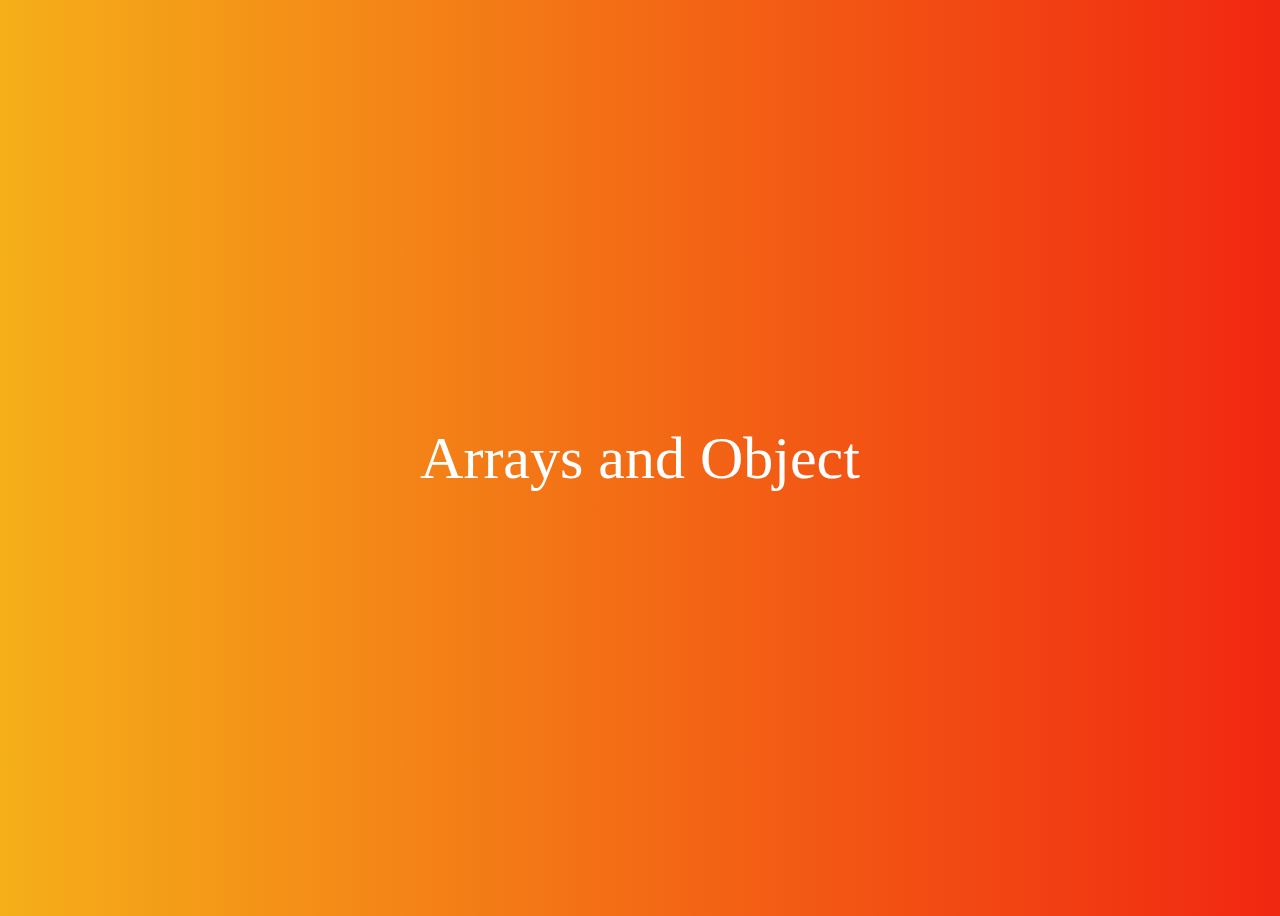
<file: arrays.html>
<!DOCTYPE html>
<html lang="en">
  <head>
    <meta charset="UTF-8" />
    <meta name="viewport" content="width=device-width, initial-scale=1.0" />
    <title>Document</title>
    <style>
      body {
        height: 100vh;
        display: flex;
        justify-content: center;
        align-items: center;
        font-size: 60px;
        color: #fff;
        background: #f12711; /* fallback for old browsers */
        background: -webkit-linear-gradient(
          to right,
          #f5af19,
          #f12711
        ); /* Chrome 10-25, Safari 5.1-6 */
        background: linear-gradient(
          to right,
          #f5af19,
          #f12711
        ); /* W3C, IE 10+/ Edge, Firefox 16+, Chrome 26+, Opera 12+, Safari 7+ */
      }
    </style>
  </head>

  <body>
    Arrays and Object

    <script src="arrays.js"></script>
  </body>
</html>
</file>
